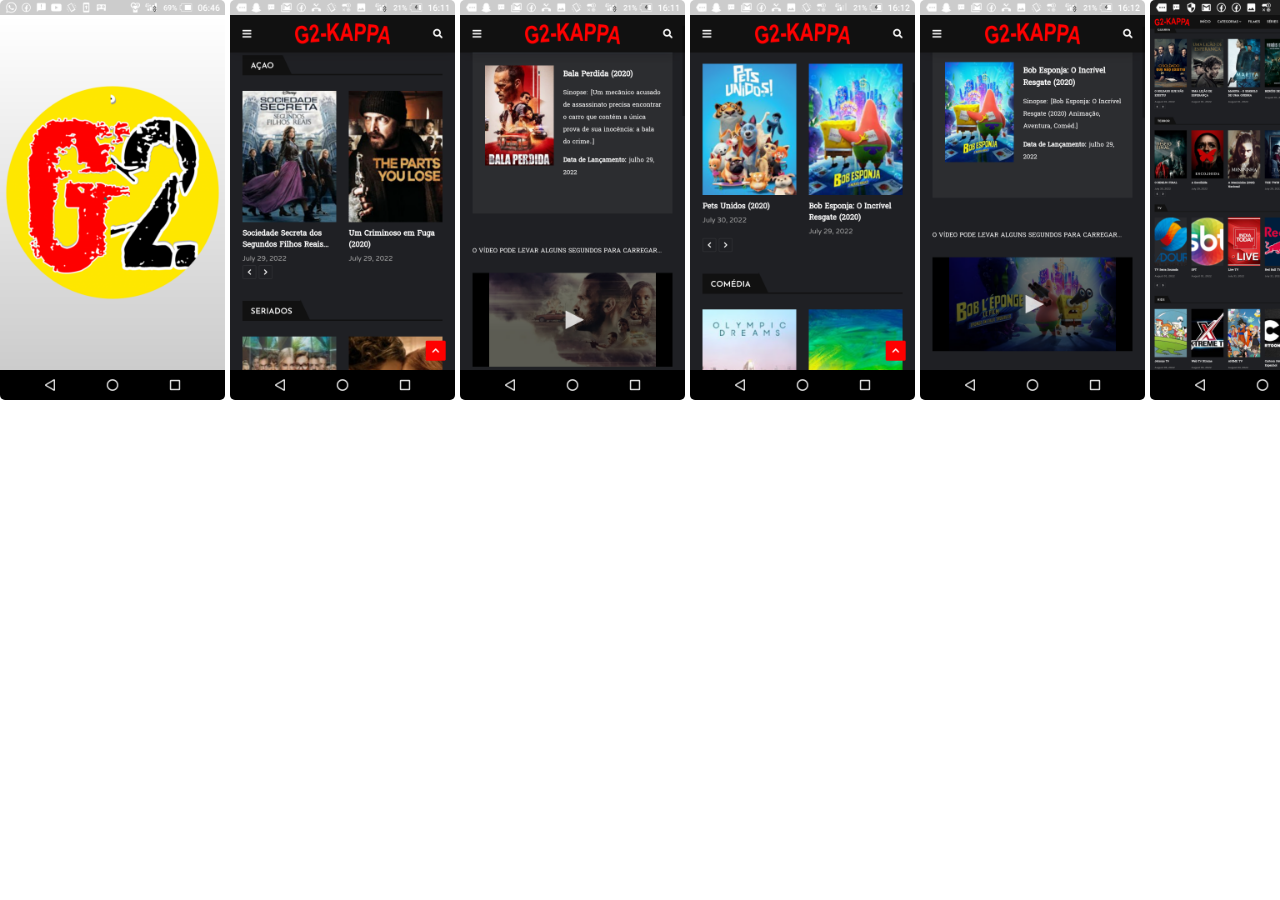
<file: slider.html>
<!DOCTYPE html>
<html>

<head>
  <meta charset="UTF-8">
  <meta name="viewport" content="width=device-width, initial-scale=1">
  <title>Slide</title>
 <link rel="stylesheet" href="style.css">
</head>

<body>
  <div class="slide_div">
    
<ul class="slides-list" >
    <li class="slide" >
      <img src="img_1.png" />
    </li>
    <li class="slide" >
      <img src="img_2.png" />
    </li>
    <li class="slide" >
      <img src="img_3.png" />
    </li>
    <li class="slide" >
      <img src="img_4.png" />
    </li>
    <li class="slide" >
      <img src="img_5.png" />
    </li>
    <li class="slide" >
      <img src="img_6.png" />
    </li>
    <li class="slide" >
      <img src="img_7.png" />
    </li>
    <li class="slide" >
      <img src="img_8.png" />
    </li>
    </ul>
    
 </div>

</body>

</html>
</file>
<file: style.css>
@import url('https://fonts.googleapis.com/css2?family=Nunito:wght@500&display=swap');

* {
    font-family: 'Nunito', sans-serif;
    margin: 0;
    padding: 0;
    box-sizing: border-box;
}

body {
 background: #fff;
}

.corpo {
  text-align: center;
  width: 100%;
  height: 100%;
  align-items: center;
  justify-content: center;
  display: column;
  position: absolute;
}

.logo {
  display: box;
  height: 60px;
  max-height: 100px;
  width: auto;
  background: #000;
  padding: 10px 20px;
  margin-top: 20px;
  margin-bottom: 20px;
  border-radius: 15px;
}

.info {
  margin-top: 10px;
  color: #242424;
  display: block;
}

.btn {
  margin-top: 40px;
  margin-bottom: 30px;
}

.btn_d {
  padding: 10px 20px;
  color: #fff;
  background: #ff0000;
  text-decoration: none;
  border-radius: 5px;
  transition: all, 400ms ease;
 
}

.btn_d:hover {
  border: solid 2px #000;
  transition: 400ms ease;
}

/*Não serve eu acho.*/ 
.slide_div {
 text-align: center;
 padding: 0;
 margin-bottom: 0;
 height: 100%;
 color: #ff0000;
}


.slides-list {
  height: 100%;
  /*remove os estilos da lista*/
  list-style-type: none;
  margin: 0;
  padding: 0;
 
  /* 
	deixa todos os itens da lista
	na horizontal e todos com a
	mesma largura
  */
  display: grid;
  grid-auto-flow: column;
  grid-auto-columns: 1fr;
  transition: 400ms ease;
  
}

.slide img {
  height: 400px;
  width: auto;
  margin-right: 5px;
  border-radius: 5px;
  transition: 400ms ease;
   }

iframe {
  display: box;
  margin-top: 25px;
  margin-bottom: 25px;
  height: 410px;
  width: 240px;
  border-radius: 5px;
}
/*
.footer {
  height: 50px;
  width: 100%;
  text-align: center;
  bottom: 0;
  left: 0;
  font-size: 10px;
  background: #d3d3d3;
  padding-top: 15px;
  padding-bottom: 15px;
  display: block;
  
}


.footer a {
  text-decoration: none;
}
*/
</file>
